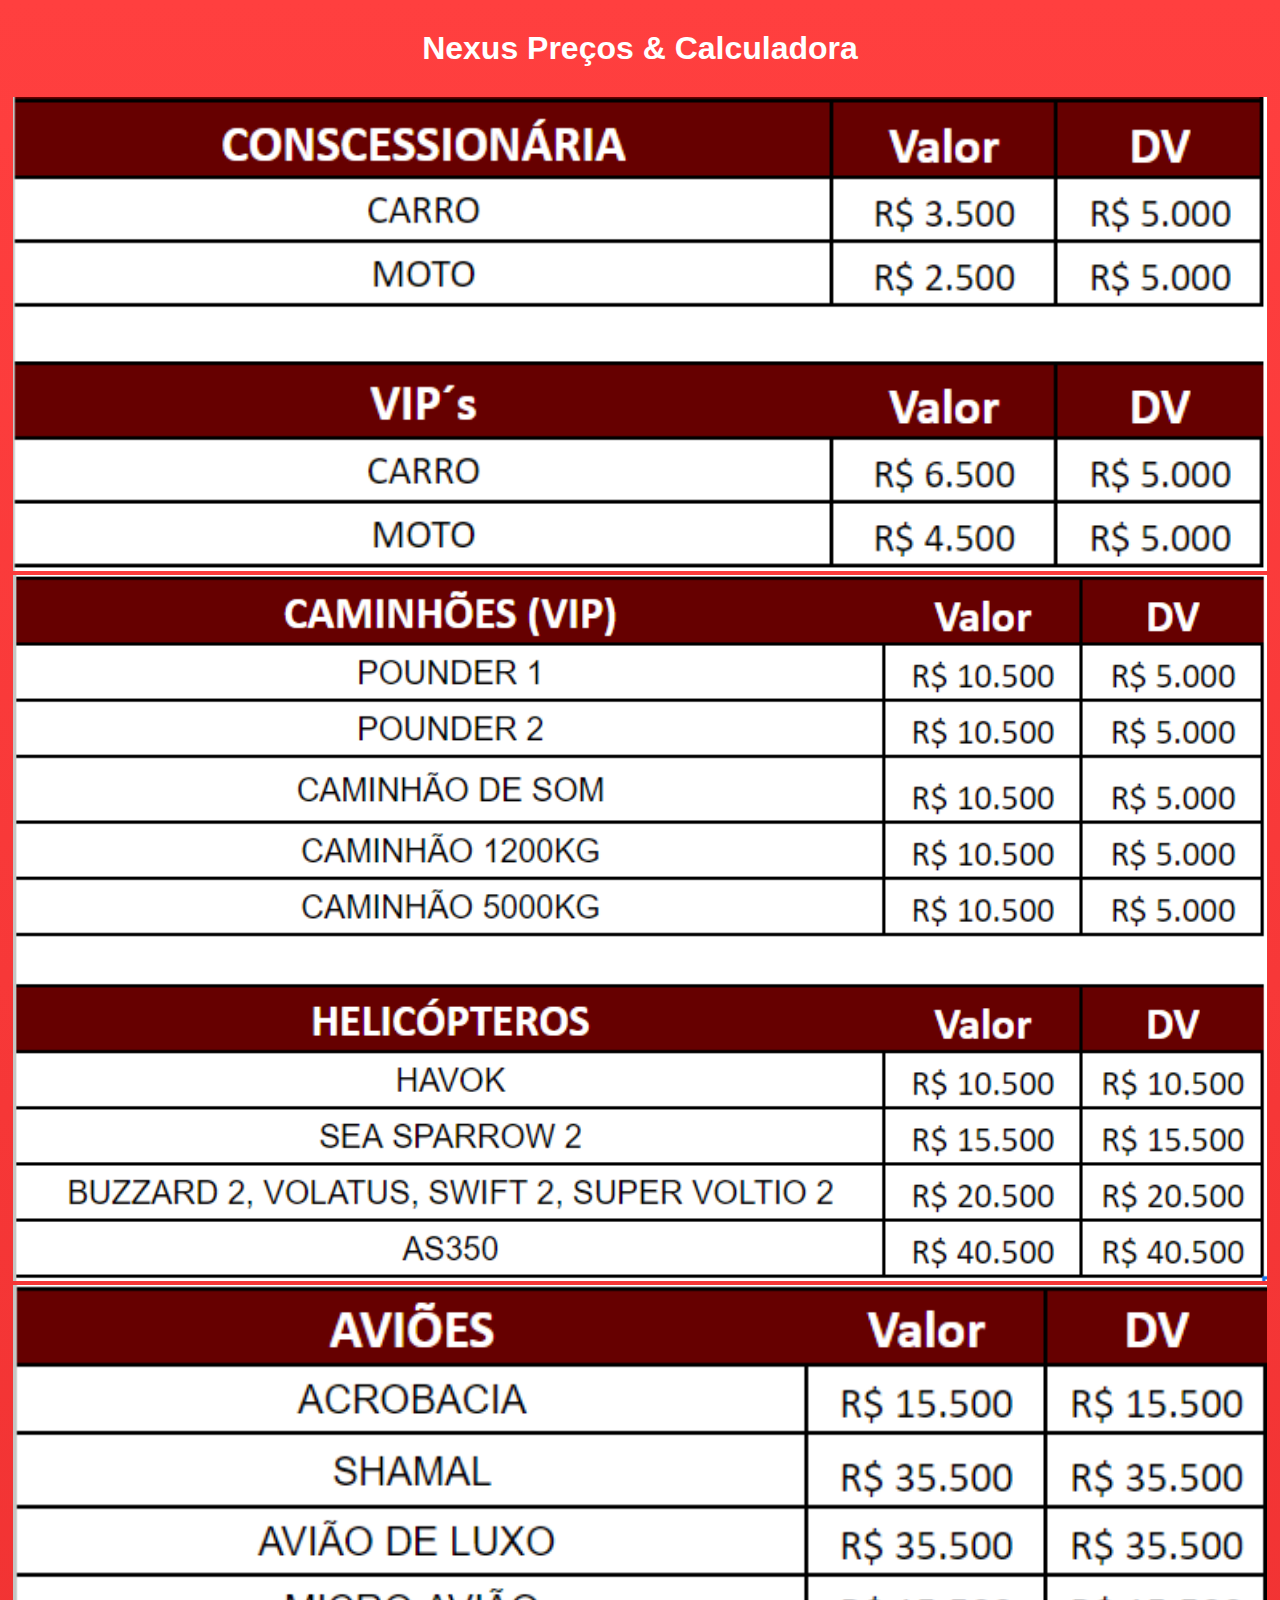
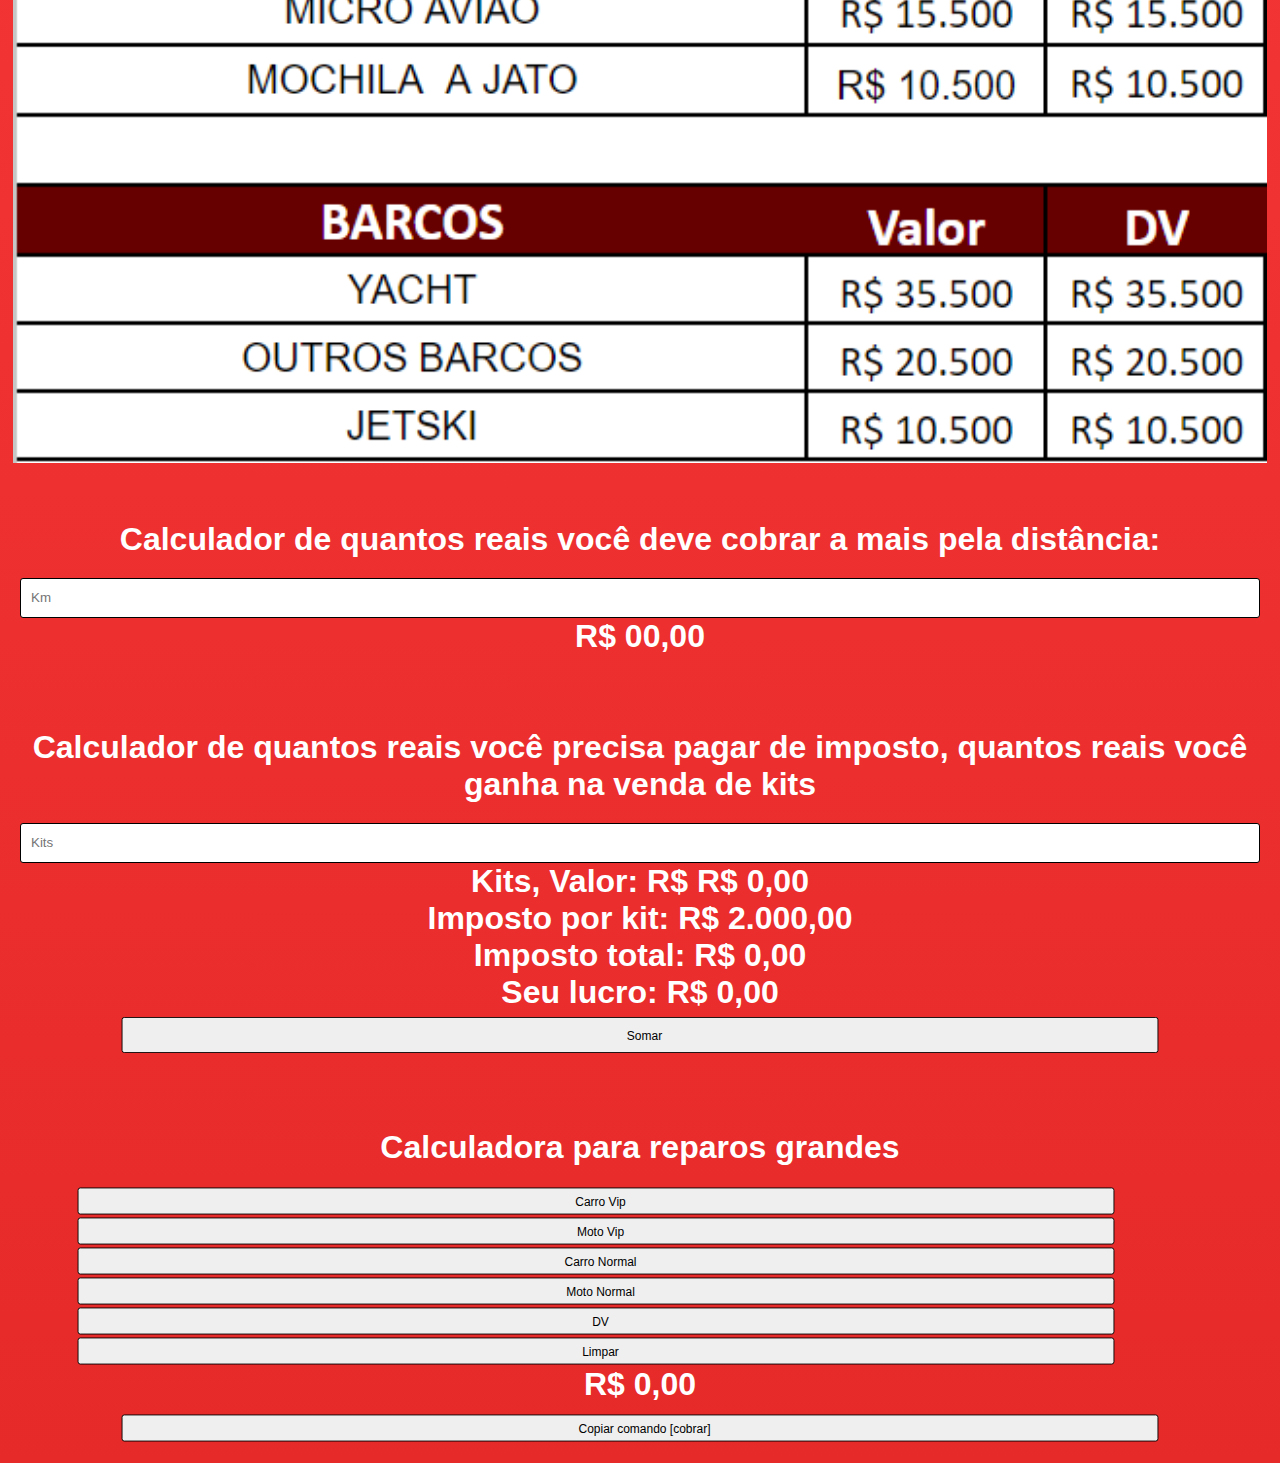
<file: index.html>
<!DOCTYPE html>
<html lang="en">

<head>
    <meta charset="UTF-8">
    <meta name="viewport" content="width=device-width, initial-scale=1.0">
    <title>Redline</title>
    <link rel="stylesheet" href="style.css">
</head>

<body>
    <div id="top">
        <h1>Nexus Preços & Calculadora</h1>
    </div>
    <img src="./image1.png">
    <img src="./image2.png">
    <img src="./image3.png">
    <br><br><br><br>
    <h1>Calculador de quantos reais você deve cobrar a mais pela distância:</h1>
    <div style="display: flex;" id="cobrarkm" class="calculador">
        <input placeholder="Km">
        <h1> Resultado: </h1>
    </div>
    <br><br><br>
    <h1>Calculador de quantos reais você precisa pagar de imposto, quantos reais você ganha na venda de kits</h1>
    <div style="display: flex;" id="cobrarkits" class="calculador">
        <input placeholder="Kits">
        <h1> Resultado: </h1>
    </div>
    <br><br><br>

    <h1>Calculadora para reparos grandes</h1>
    <div style="display: flex;" id="carros" class="calculador">
        <button id="aumentar" alt="6500">Carro Vip</button>
        <button id="aumentar" alt="4500">Moto Vip</button>
        <button id="aumentar" alt="3500">Carro Normal</button>
        <button id="aumentar" alt="2500">Moto Normal</button>
        <button id="aumentar" alt="5000">DV</button>
        <button id="limpar">Limpar</button>
        <h1>Resultado: </h1>
    </div>

    <script src="./script.js"></script>
</body>

</html>
</file>
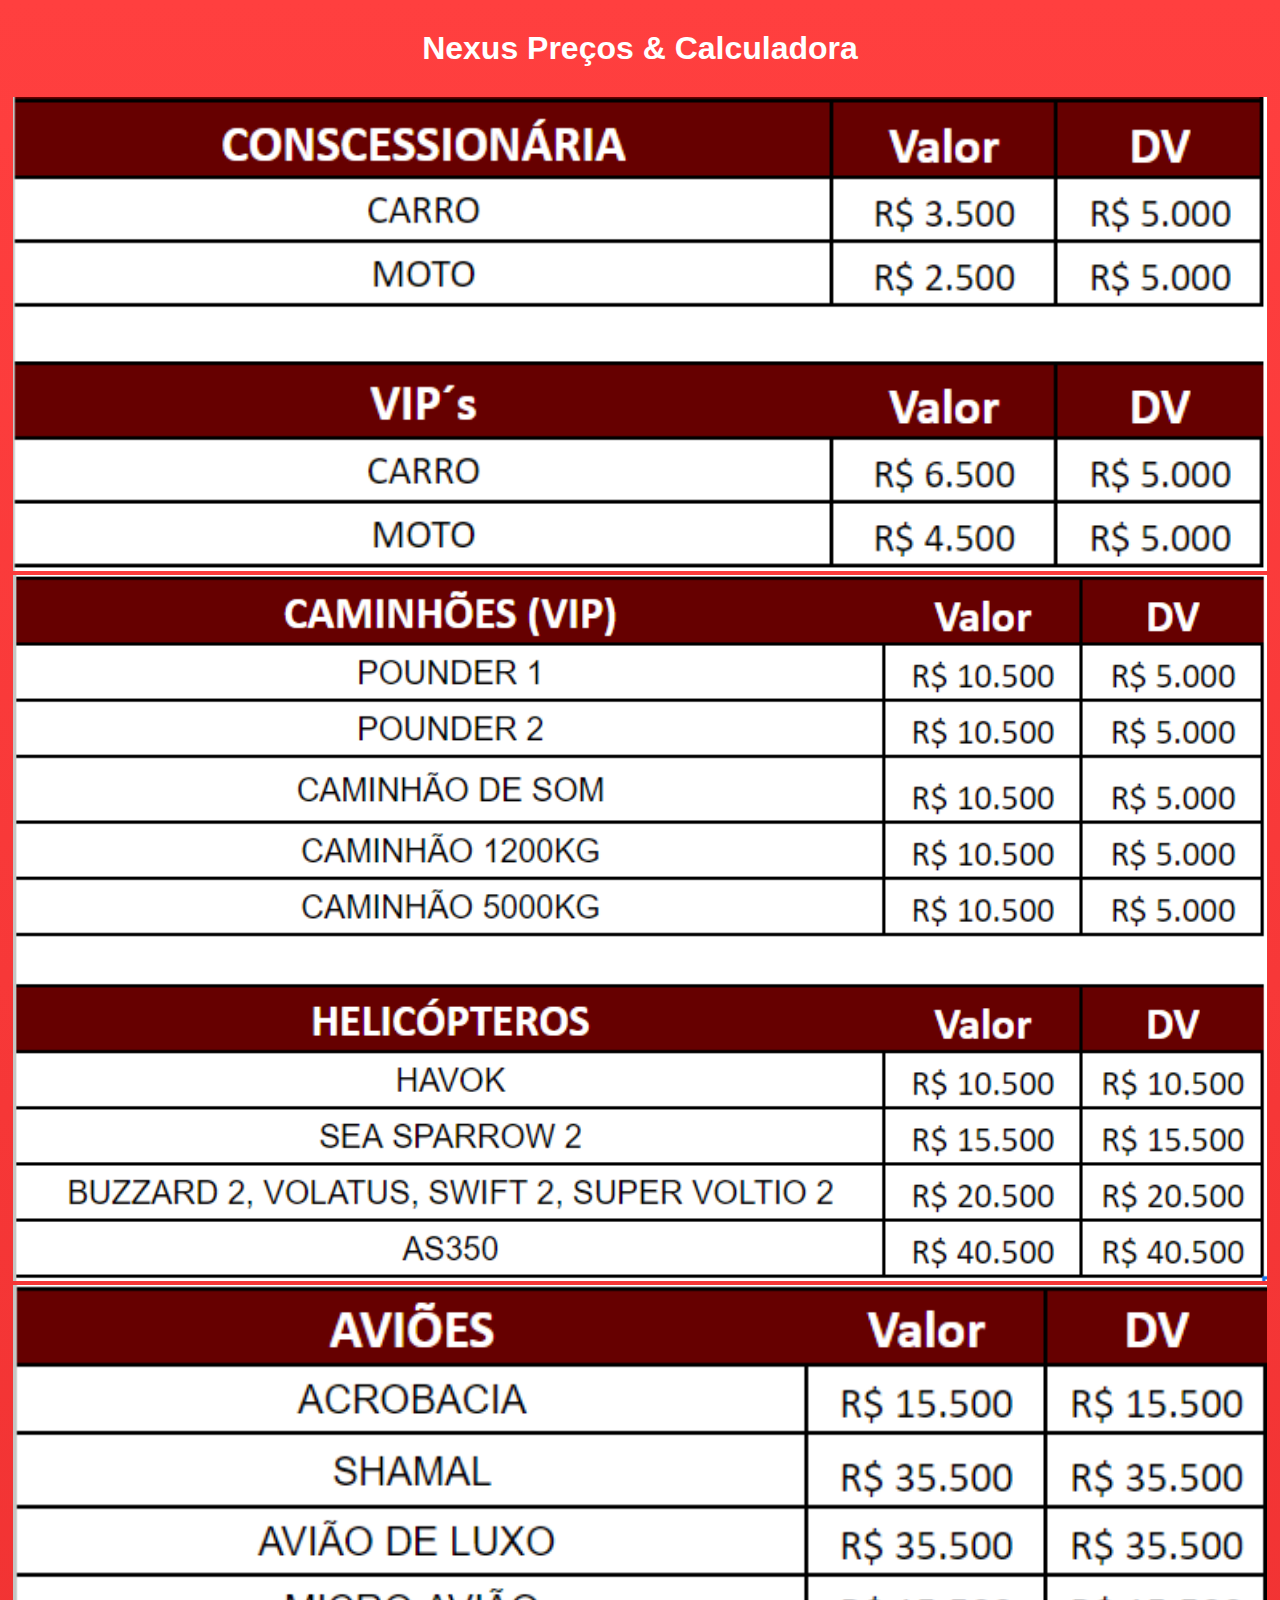
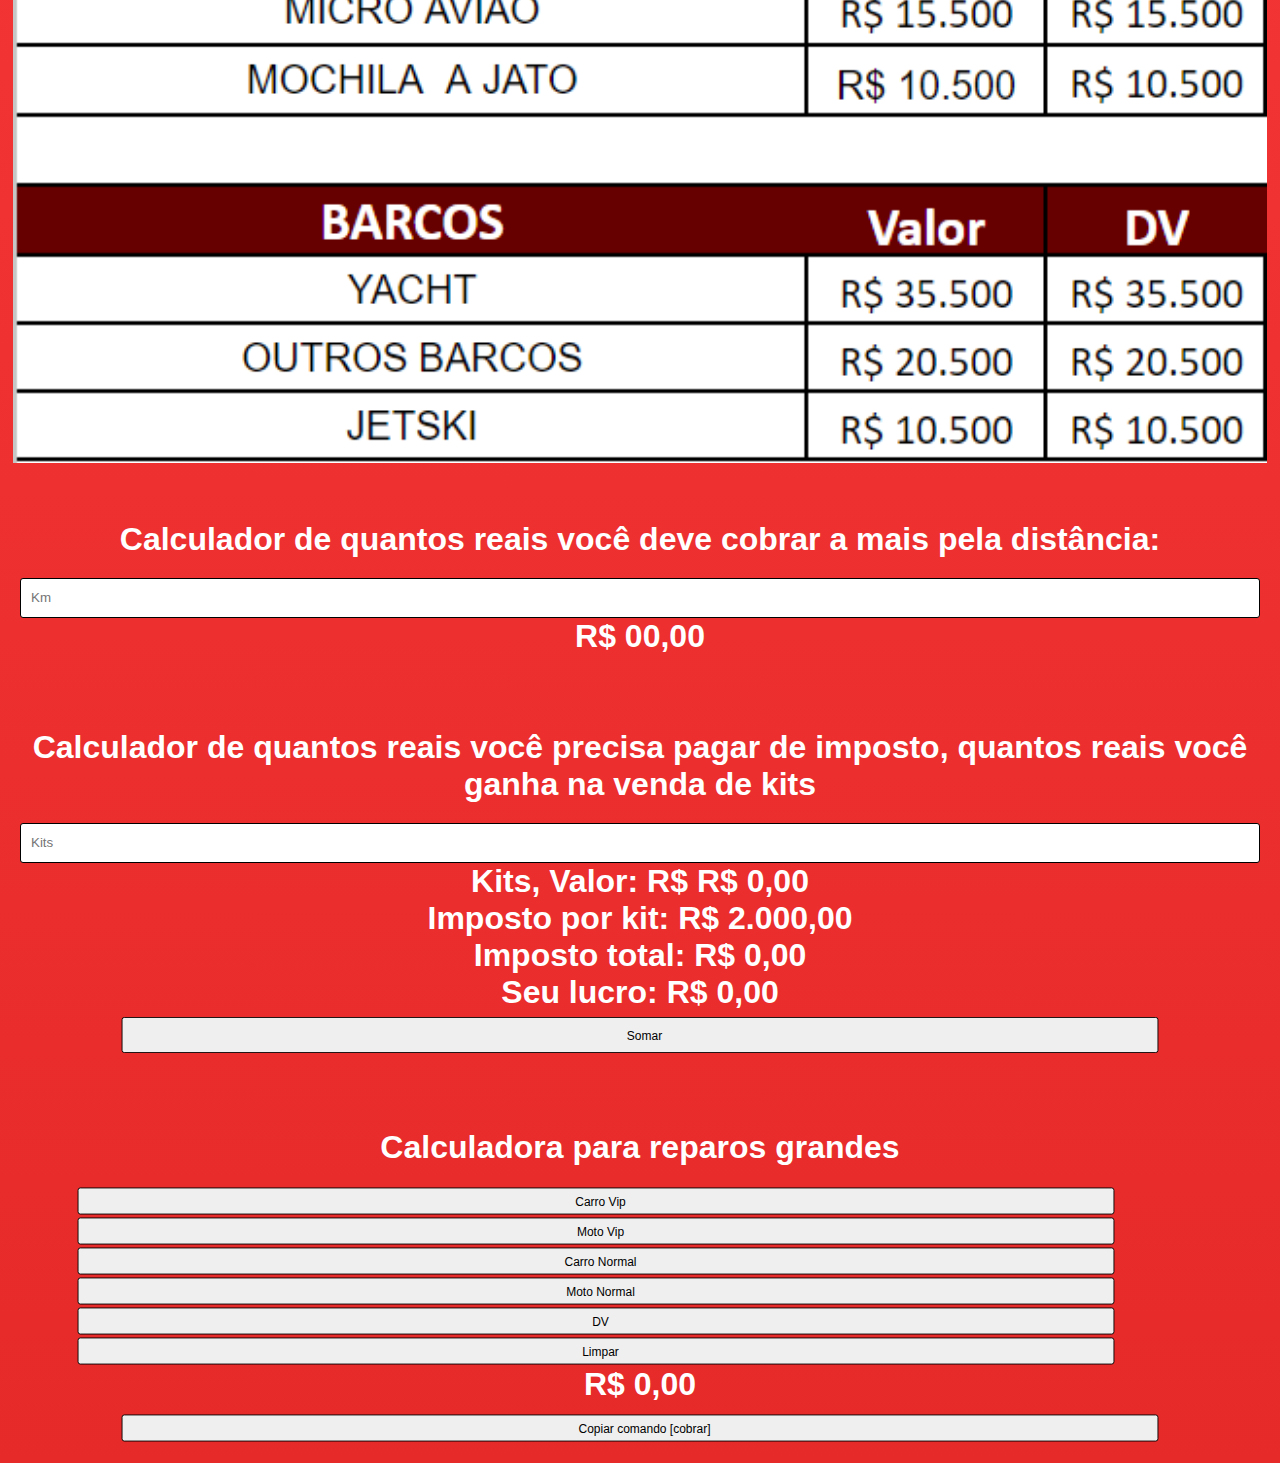
<file: redline.html>
<!DOCTYPE html>
<html lang="en">

<head>
    <meta charset="UTF-8">
    <meta name="viewport" content="width=device-width, initial-scale=1.0">
    <title>Redline</title>
    <link rel="stylesheet" href="style.css">
</head>

<body>
    <div id="top">
        <h1>Nexus Preços & Calculadora</h1>
    </div>
    <img src="./image1.png">
    <img src="./image2.png">
    <img src="./image3.png">
    <br><br><br><br>
    <h1>Calculador de quantos reais você deve cobrar a mais pela distância:</h1>
    <div style="display: flex;" id="cobrarkm" class="calculador">
        <input placeholder="Km">
        <h1> Resultado: </h1>
    </div>
    <br><br><br>
    <h1>Calculador de quantos reais você precisa pagar de imposto, quantos reais você ganha na venda de kits</h1>
    <div style="display: flex;" id="cobrarkits" class="calculador">
        <input placeholder="Kits">
        <h1> Resultado: </h1>
    </div>
    <br><br><br>

    <h1>Calculadora para reparos grandes</h1>
    <div style="display: flex;" id="carros" class="calculador">
        <button id="aumentar" alt="6500">Carro Vip</button>
        <button id="aumentar" alt="4500">Moto Vip</button>
        <button id="aumentar" alt="3500">Carro Normal</button>
        <button id="aumentar" alt="2500">Moto Normal</button>
        <button id="aumentar" alt="5000">DV</button>
        <button id="limpar">Limpar</button>
        <h1>Resultado: </h1>
    </div>

    <script src="./script.js"></script>
</body>

</html>
</file>
<file: style.css>
* {
    padding: 0;
    margin: 0;
    box-sizing: border-box;
    font-family: Arial, Helvetica, sans-serif;
    color:white
}

body {
    background: linear-gradient(rgb(255, 63, 63), rgb(230, 41, 41));
    text-align: center;
}

.calculador {
    padding:20px;
    display:flex;
    flex-direction: column;
    text-align: center;
    justify-content:center;
}

button:hover {
    transform:scale(0.95)
}

input {
    height:40px;
    border:1px solid black;
    outline:none;
    padding-left:10px;
    border-radius:3px;
    color:black
}
body button{
    width:90vw
}

#somar {
    color:black;
    height:40px;
    text-align: center;
    width:90vw
}

button {
    height:30px;
    color:black;
    border:1px solid black;
    outline:none;
    padding-left:10px;
    border-radius:3px;
    transform:scale(0.9);
    color:black;
    transition:200ms
}

img {
    width:98vw
}

#top {
    padding:30px;
    text-align: center;
}
</file>
